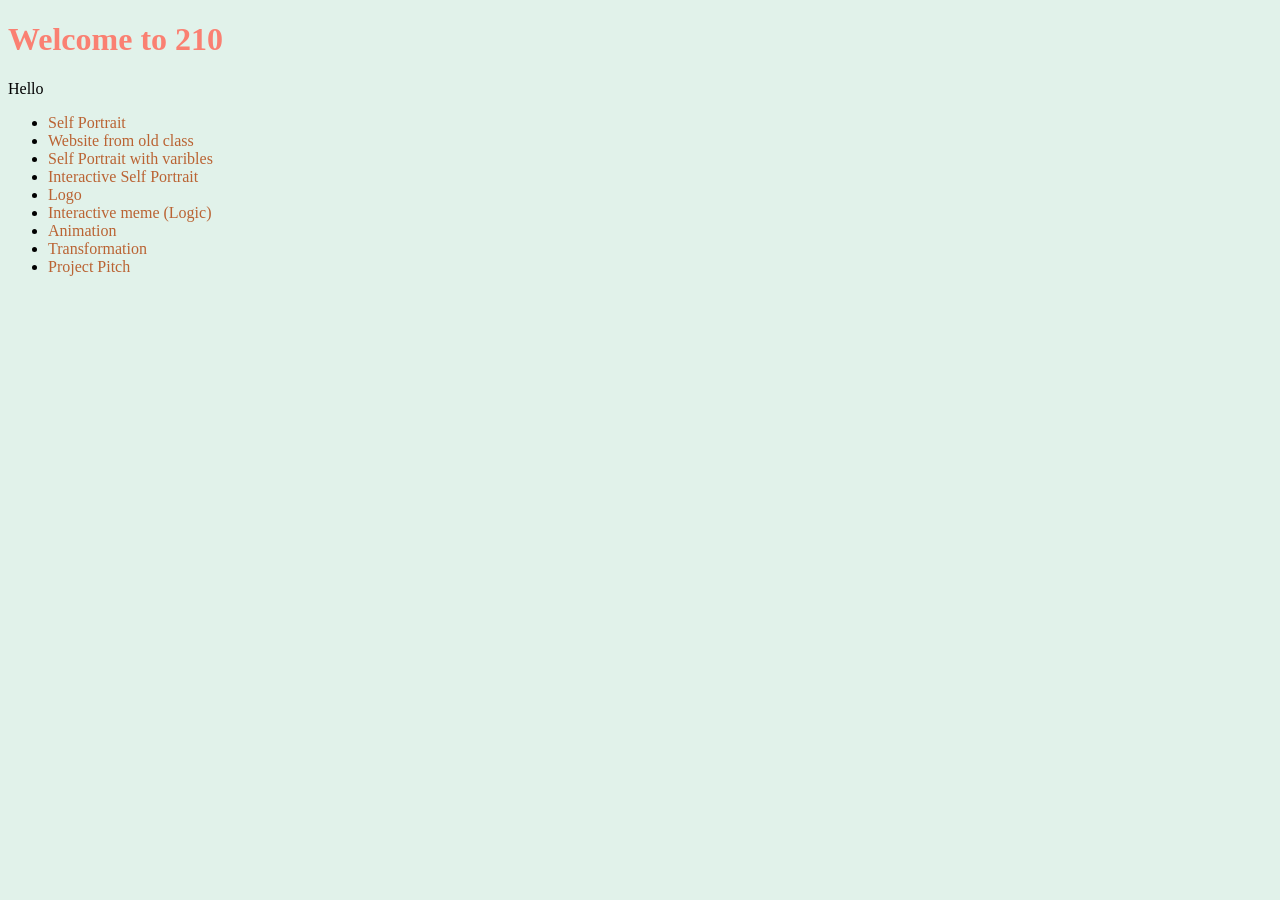
<file: index.html>
<!DOCTYPE html>
<html lang="en">
<head>
    <meta charset="UTF-8">
    <title>MMP 210</title>
    <link href="style.css" rel="stylesheet" type="text/css">
</head>
<body>
    <div id="container"></div>
    <h1> Welcome to 210</h1>
    <p> Hello</p>
    <ul>
        <li><a href="selfportrait"> Self Portrait </a></li>
        <li><a href="https://htessil96.github.io/website/">Website from old class</a></li> 
        <li><a href="variables"> Self Portrait with varibles</a></li>
        <li><a href="interactive"> Interactive Self Portrait</a></li>
        <li> <a href="meme/"> Logo</a></li>
        <li><a href="logic/">Interactive meme (Logic) </a></li>
        <li><a href="animation/">Animation</a></li>
        <li><a href="transformation/">Transformation</a>
        </li>
        <li><a href="presentation/">Project Pitch</a></li>
    </ul>
</body>
</html>
</file>
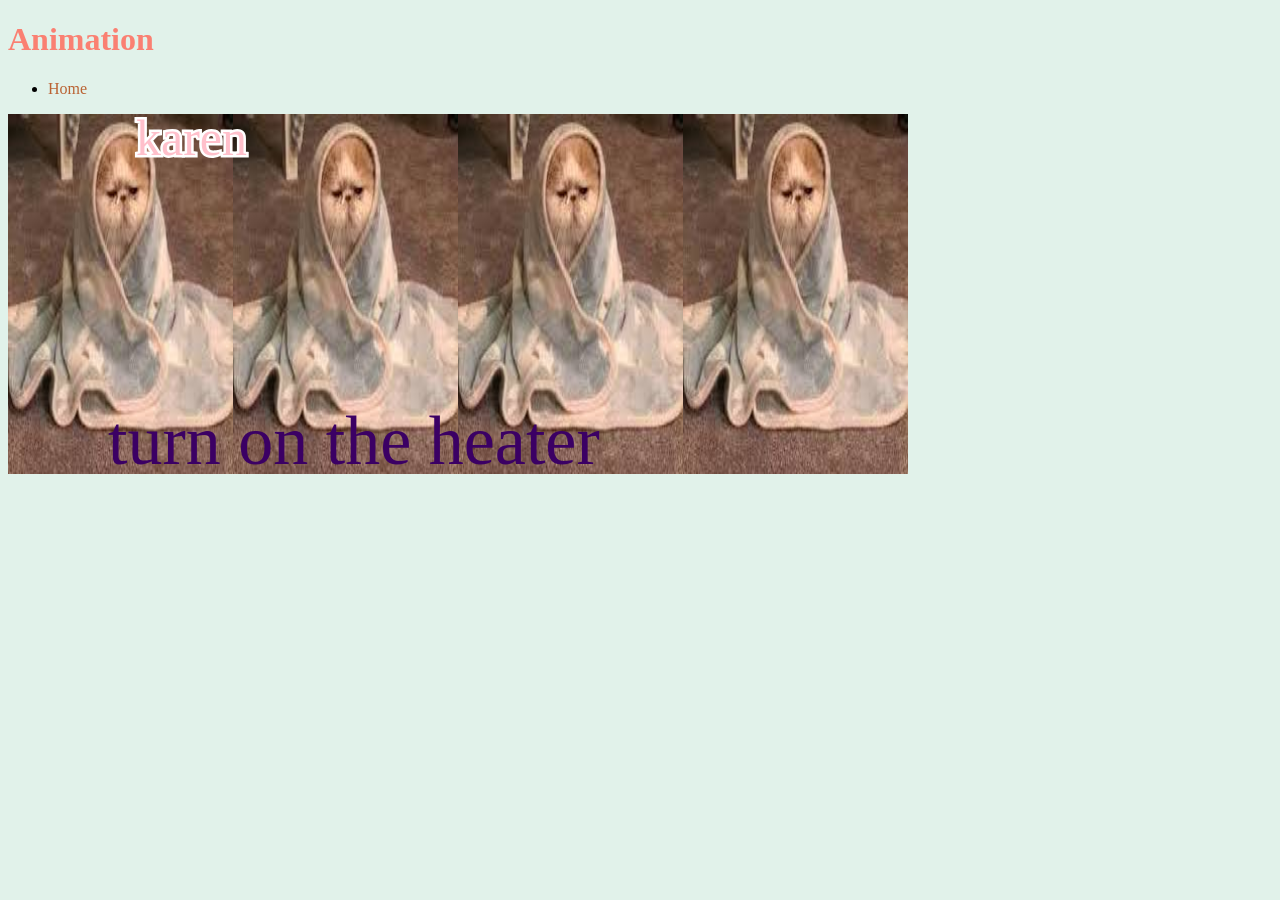
<file: animation/index.html>
<!DOCTYPE html>
<html lang="en">
<head>
    <meta charset="UTF-8">
    <title>MMP 210</title>
    <link href="style.css" rel="stylesheet" type="text/css">
    <link href="https://fonts.googleapis.com/css?family=Mansalva&display=swap" rel="stylesheet">

</head>
<body>
    <div id="container">
        <h1>Animation</h1>
        <ul>
            <li><a href="../">Home</a></li>
        </ul>
    </div>
    
    <script src="p5.min.js"></script>
    <script src="sketch.js"></script>
    
</body>
</html>
</file>
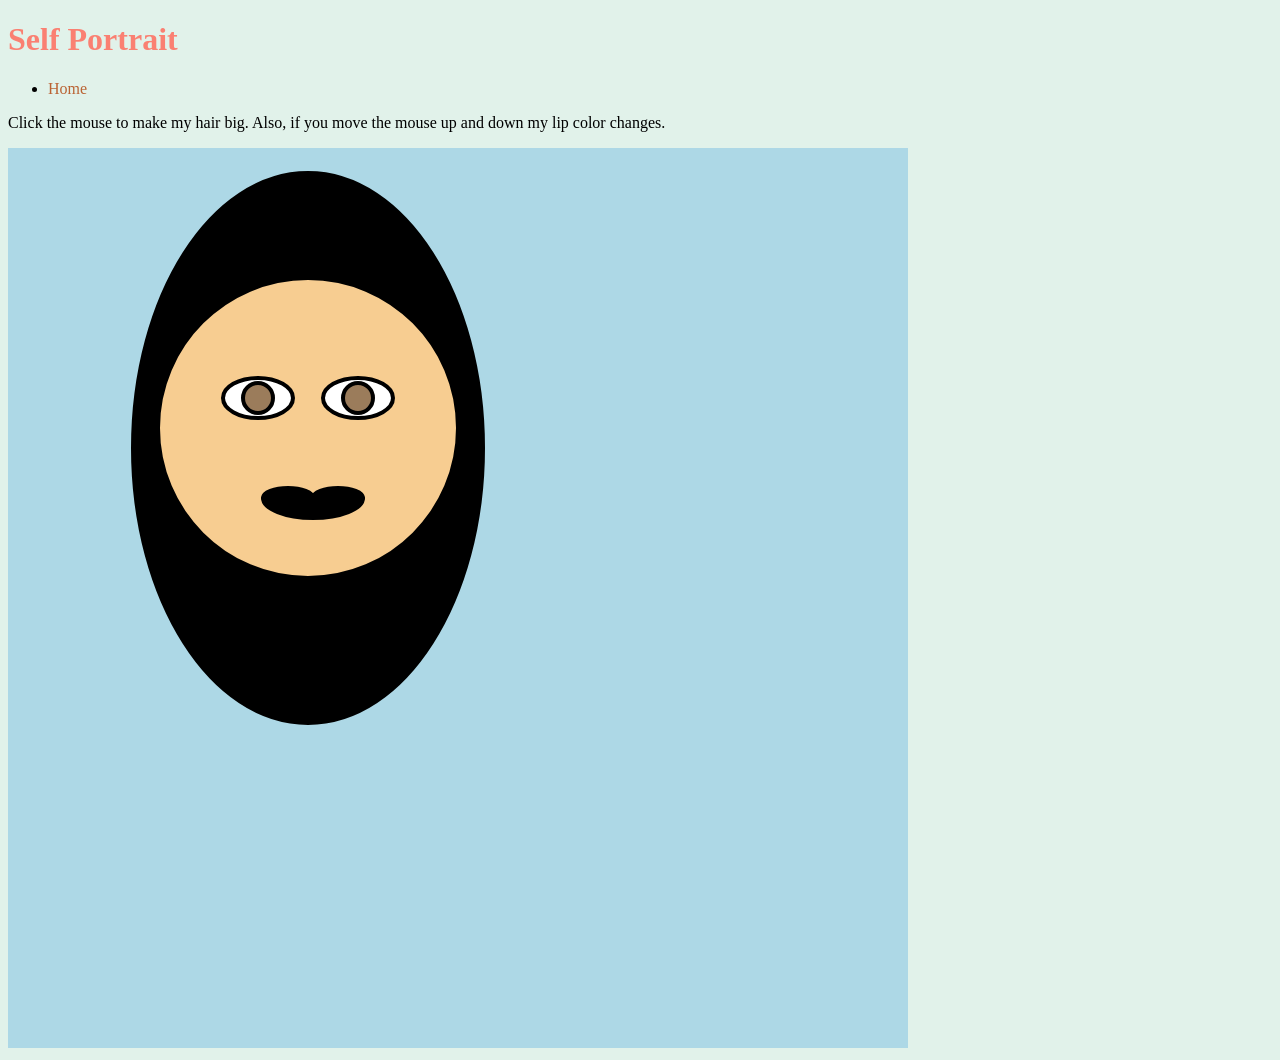
<file: interactive/index.html>
<!doctype html>
<html>
<head>
	<title>MMP 210 Homepage</title>
	<link rel="stylesheet" type="text/css" href="style.css">
	<meta charset="utf-8">
</head>
<body id="home">
	<h1>Self Portrait</h1>
	<ul>
		<li class="link"><a href="/">Home</a></li>
	</ul>
	<p> Click the mouse to make my hair big. Also, if you move the mouse up and down my lip color changes. </p>
	<script src="p5.min.js"></script>
	<script src="sketch.js"></script>
</body>
</html>
</file>
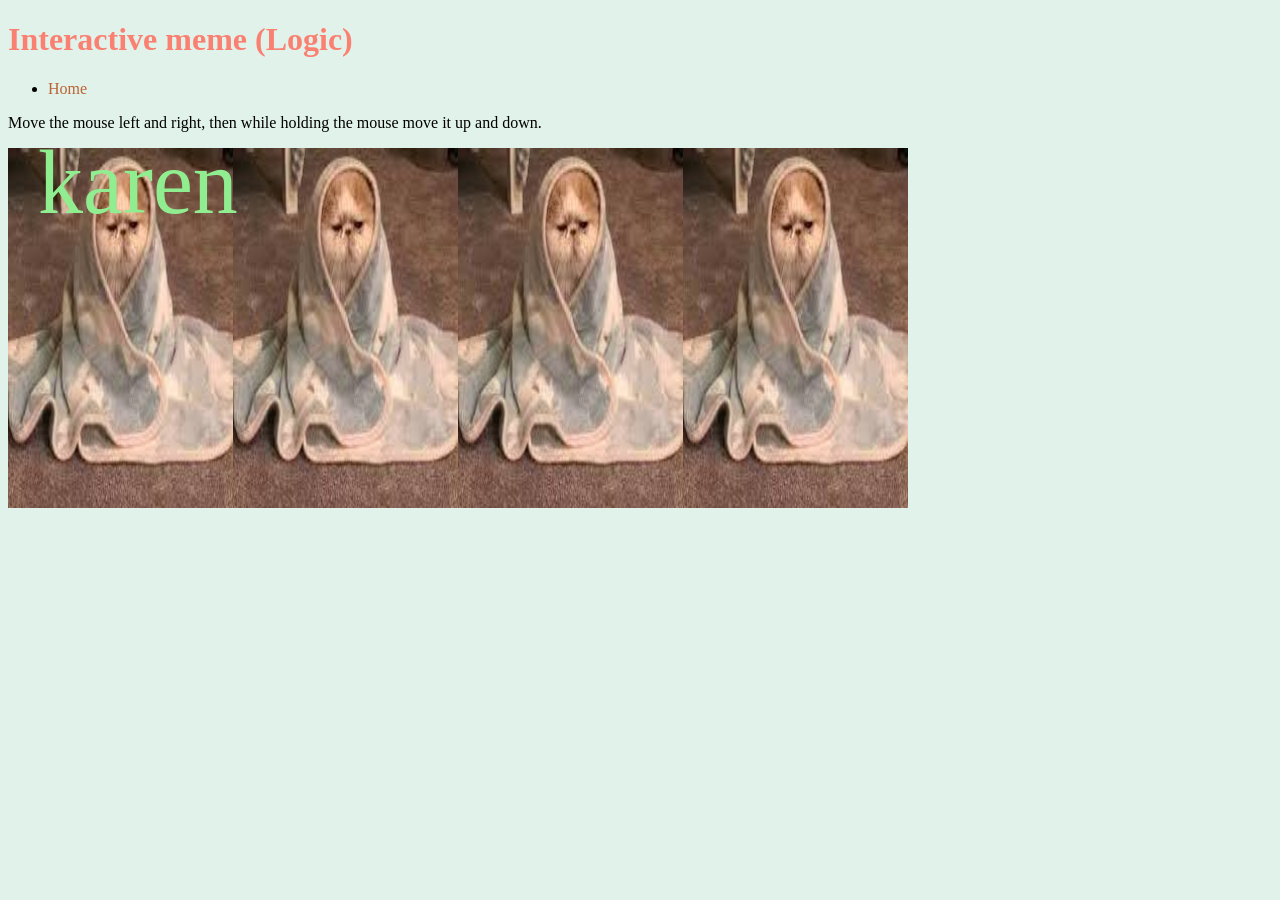
<file: logic/index.html>
<!DOCTYPE html>
<html lang="en">
<head>
    <meta charset="UTF-8">
    <title>MMP 210</title>
    <link href="style.css" rel="stylesheet" type="text/css">
    <link href="https://fonts.googleapis.com/css?family=Mansalva&display=swap" rel="stylesheet">

</head>
<body>
    <div id="container">
        <h1>Interactive meme (Logic)</h1>
        <ul>
            <li><a href="../">Home</a></li>
        </ul>
    </div>
    <P>Move the mouse left and right, then while holding the mouse move it up and down.</P>
    
    <script src="p5.min.js"></script>
    <script src="sketch.js"></script>
    
</body>
</html>
</file>
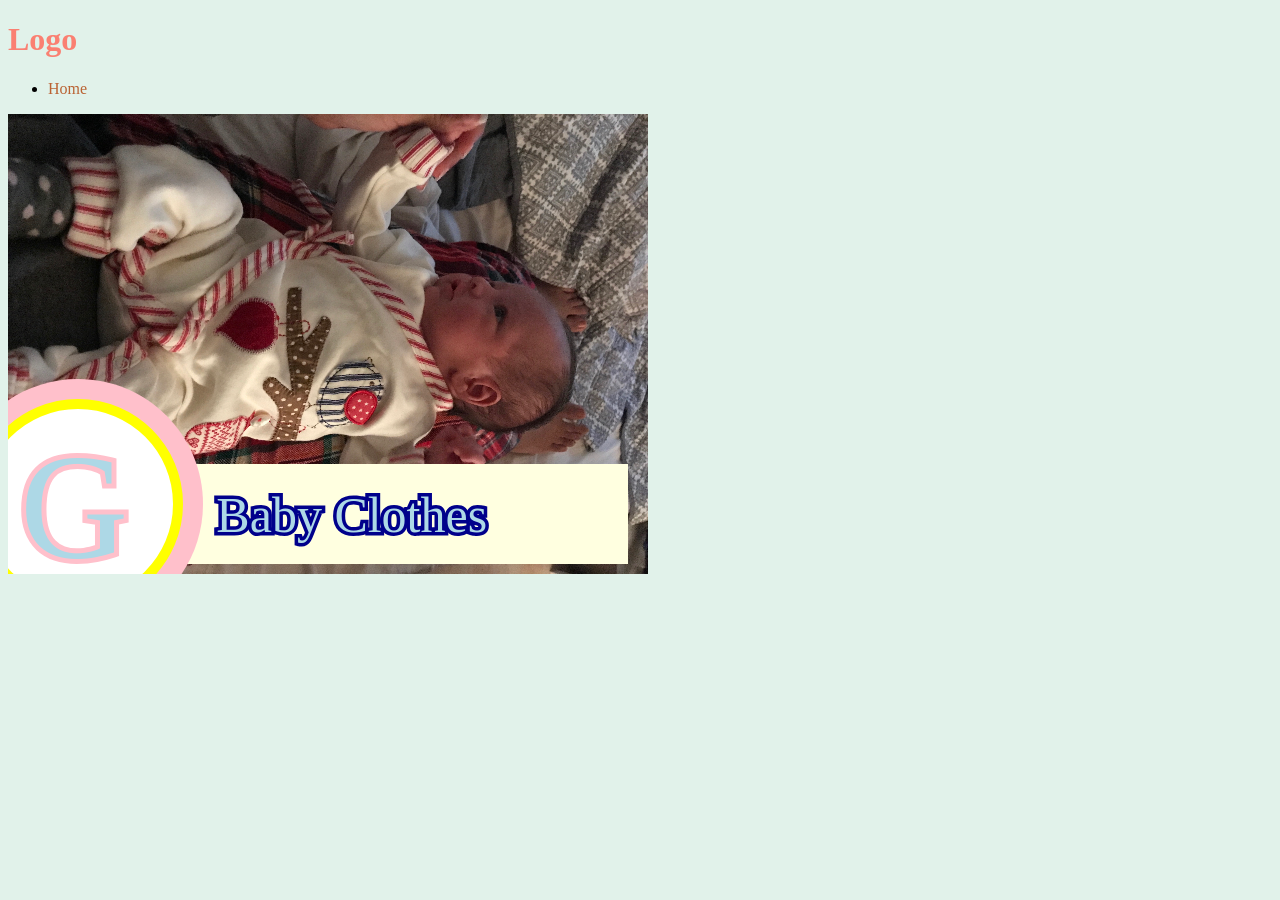
<file: meme/index.html>
<!DOCTYPE html>
<html lang="en">
<head>
    <meta charset="UTF-8">
    <title>MMP 210</title>
    <link href="style.css" rel="stylesheet" type="text/css">
    <link href="https://fonts.googleapis.com/css?family=Mansalva&display=swap" rel="stylesheet">

</head>
<body>
    <div id="container">
        <h1>Logo</h1>
        <ul>
            <li><a href="../">Home</a></li>
        </ul>
    </div>
    
    <script src="p5.min.js"></script>
    <script src="sketch.js"></script>
    
</body>
</html>
</file>
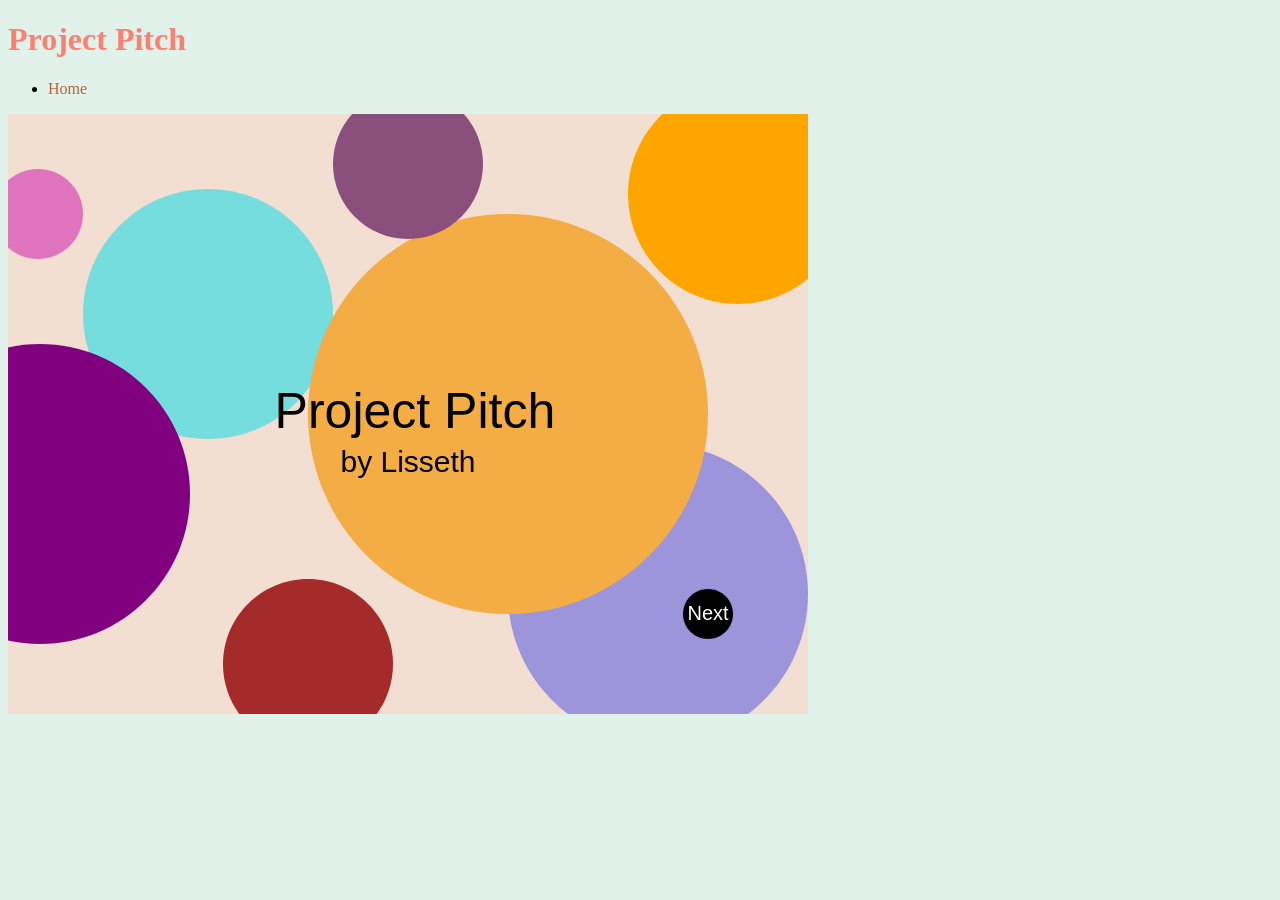
<file: presentation/index.html>
<!doctype html>
<html>
<head>
    <title>Final Presentation</title>
    <meta charset="UTF-8">
    <link href="style.css" rel="stylesheet" type="text/css">
</head>
<body>
  <h1>Project Pitch</h1>
        <ul>
            <li><a href="../">Home</a></li>
        </ul>
   <script src="p5.min.js"></script>
   <script src="sketch.js"></script>
</body>    
</html>
</file>
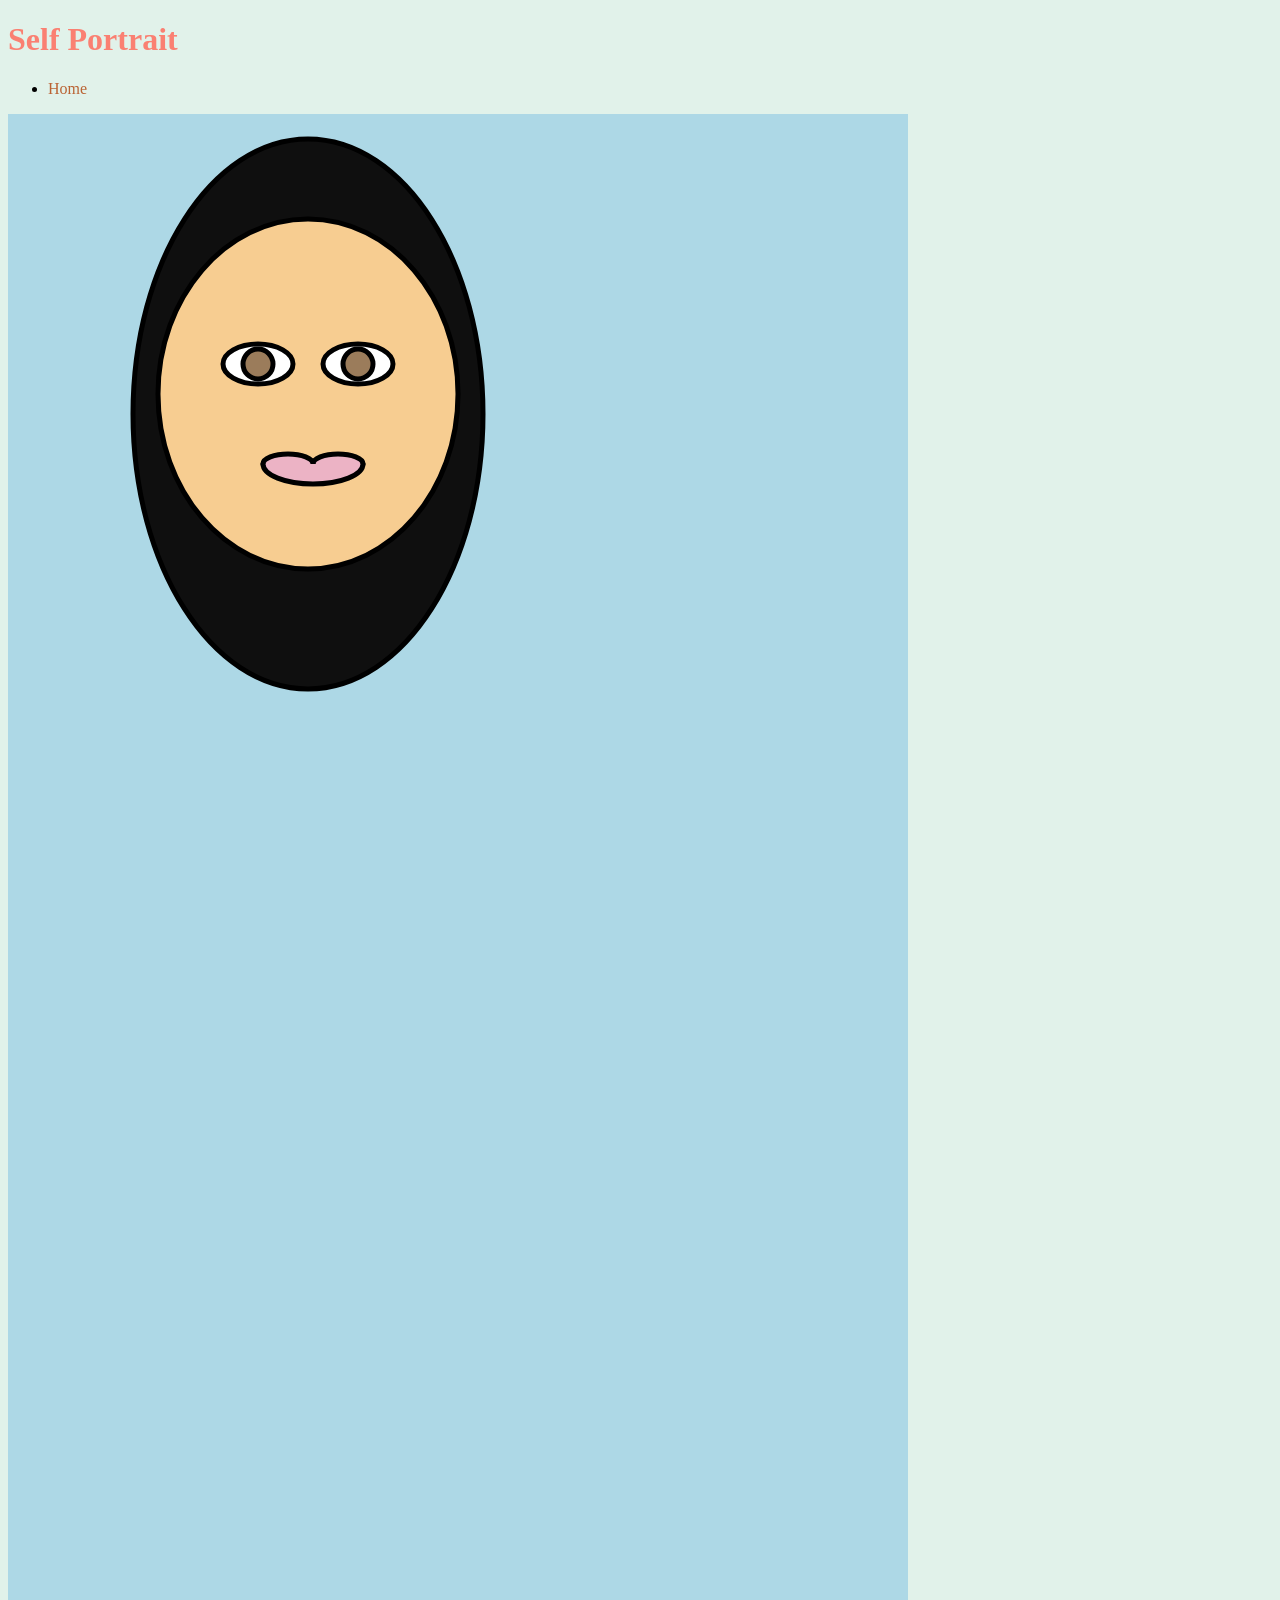
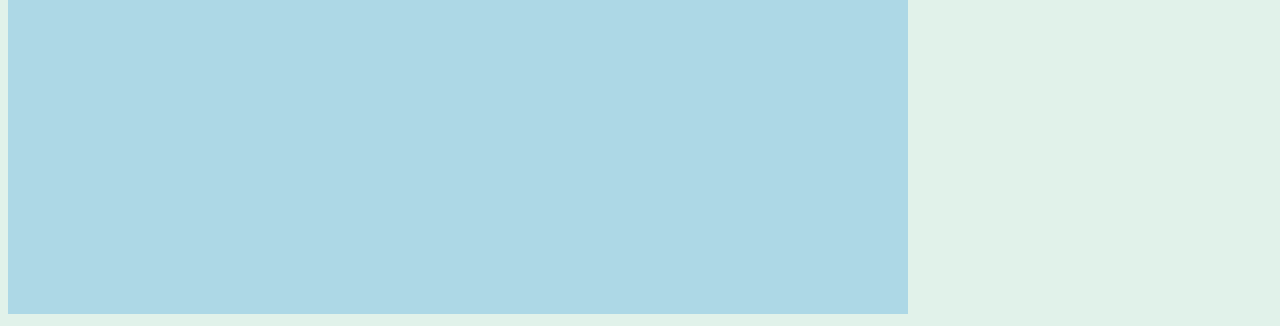
<file: selfportrait/index.html>
<!doctype html>
<html>
<head>
	<title>MMP 210 Homepage</title>
	<link rel="stylesheet" type="text/css" href="style.css">
	<meta charset="utf-8">
</head>
<body id="home">
	<h1>Self Portrait</h1>
	<ul>
		<li class="link"><a href="/">Home</a></li>
	</ul>
	<script src="p5.min.js"></script>
	<script src="sketch.js"></script>
</body>
</html>
</file>
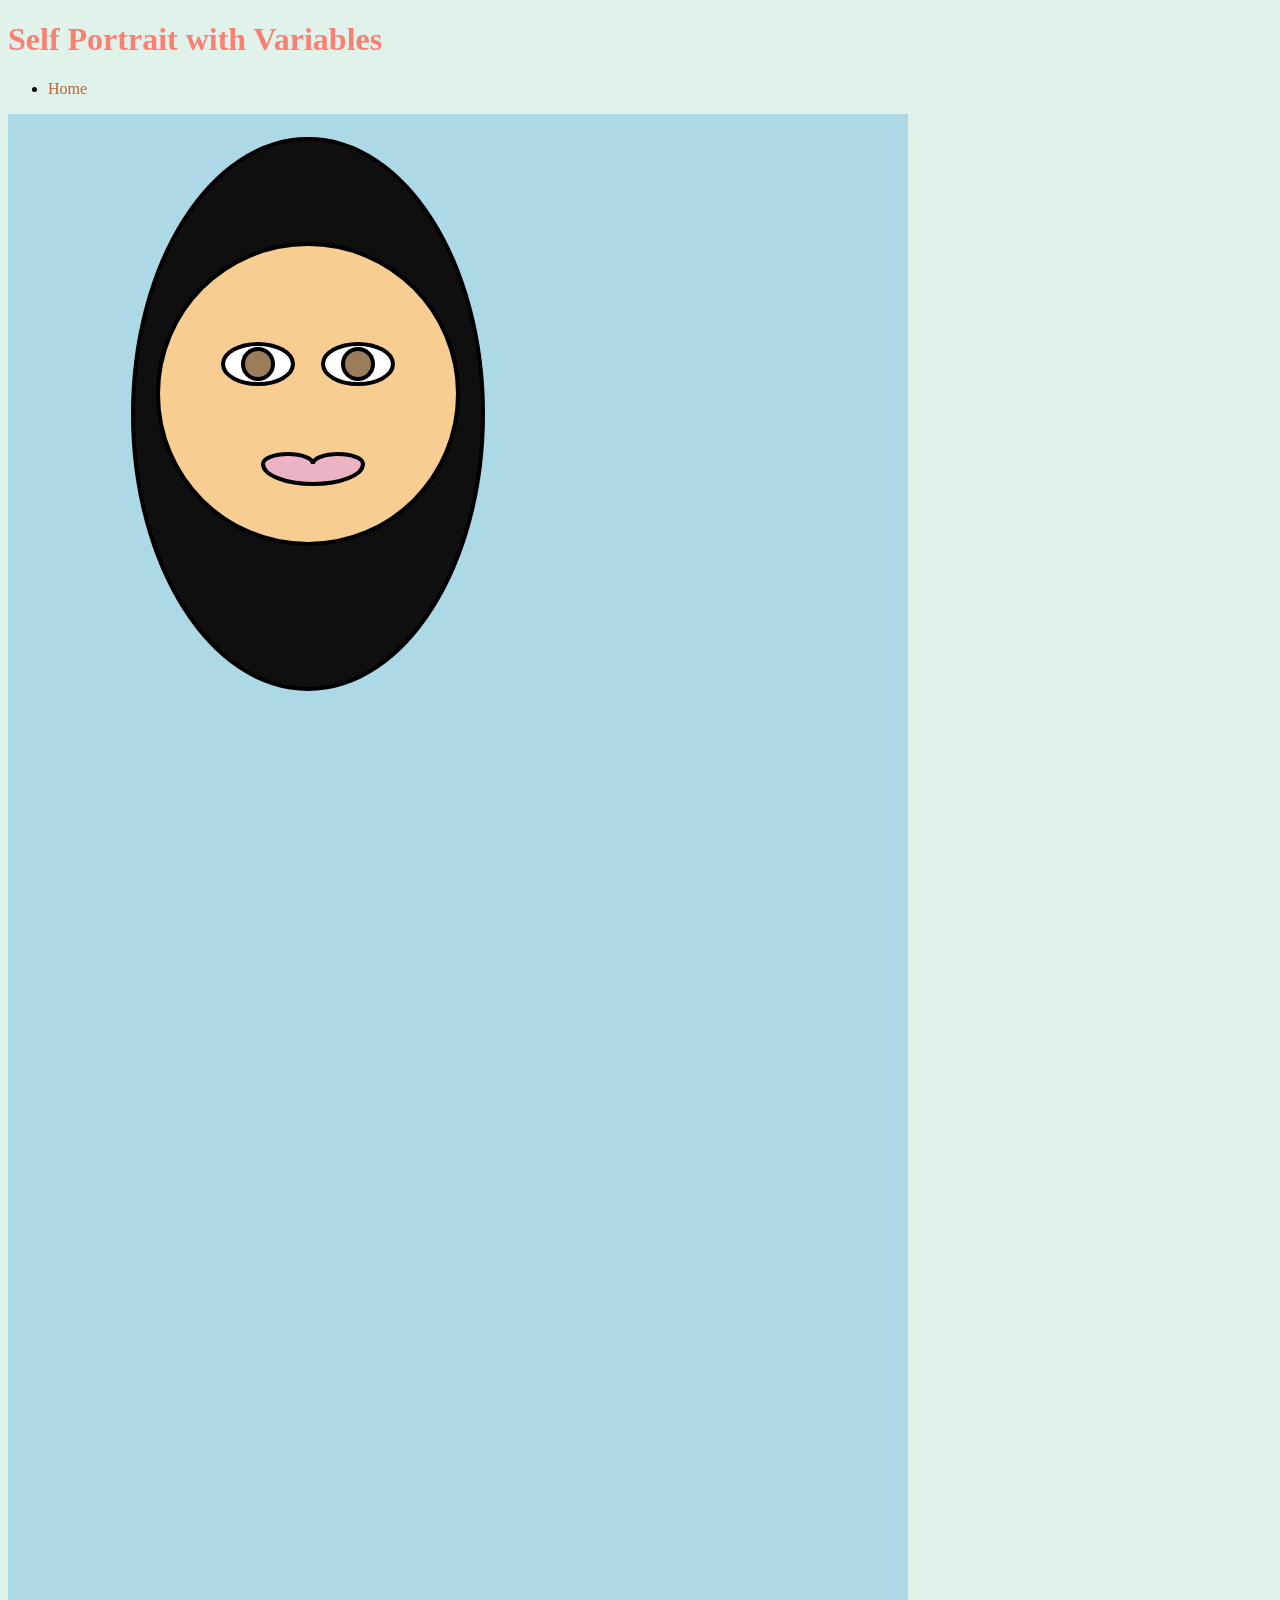
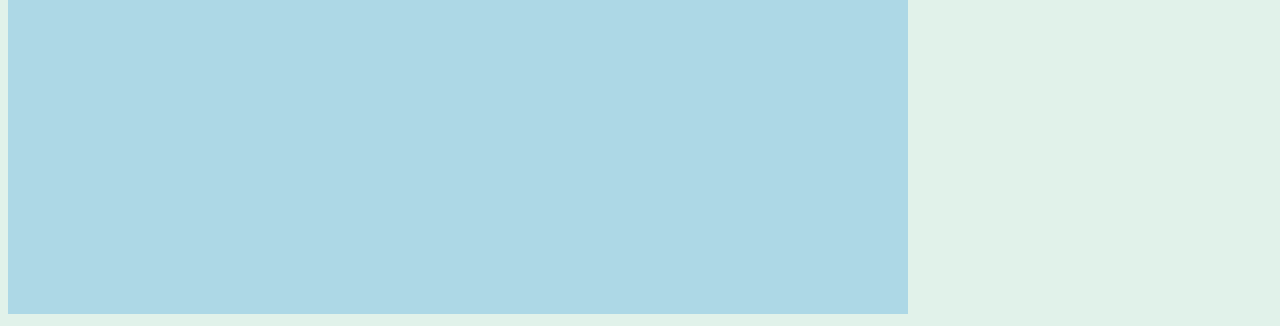
<file: variables/index.html>
<!doctype html>
<html>
<head>
	<title>MMP 210 Homepage</title>
	<link rel="stylesheet" type="text/css" href="style.css">
	<meta charset="utf-8">
</head>
<body id="home">
	<h1>Self Portrait with Variables</h1>
	<ul>
		<li class="link"><a href="/">Home</a></li>
	</ul>
	<script src="p5.min.js"></script>
	<script src="sketch.js"></script>
</body>
</html>
</file>
<file: style.css>
/* styles.css by me */

body{background-color: #e1f2ea;}
h1{color: #FA8072 }
a {color: #ba6333; 
	text-decoration: none;}
</file>
<file: animation/style.css>
/* styles.css by me */

body{background-color: #e1f2ea;}
h1{color: #FA8072 }
a {color: #ba6333; 
	text-decoration: none;}
</file>
<file: interactive/style.css>
/* styles.css by me */

body{background-color: #e1f2ea;}
h1{color: #FA8072 }
a {color: #ba6333; 
	text-decoration: none;}
</file>
<file: logic/style.css>
/* styles.css by me */

body{background-color: #e1f2ea;}
h1{color: #FA8072 }
a {color: #ba6333; 
	text-decoration: none;}
</file>
<file: meme/style.css>
/* styles.css by me */

body{background-color: #e1f2ea;}
h1{color: #FA8072 }
a {color: #ba6333; 
	text-decoration: none;}
</file>
<file: presentation/style.css>
/* styles.css by me */

body{background-color: #e1f2ea;}
h1{color: #FA8072 }
a {color: #ba6333; 
	text-decoration: none;}
</file>
<file: selfportrait/style.css>
/* styles.css by me */

body{background-color: #e1f2ea;}
h1{color: #FA8072 }
a {color: #ba6333; 
	text-decoration: none;}
</file>
<file: variables/style.css>
/* styles.css by me */

body{background-color: #e1f2ea;}
h1{color: #FA8072 }
a {color: #ba6333; 
	text-decoration: none;}
</file>
